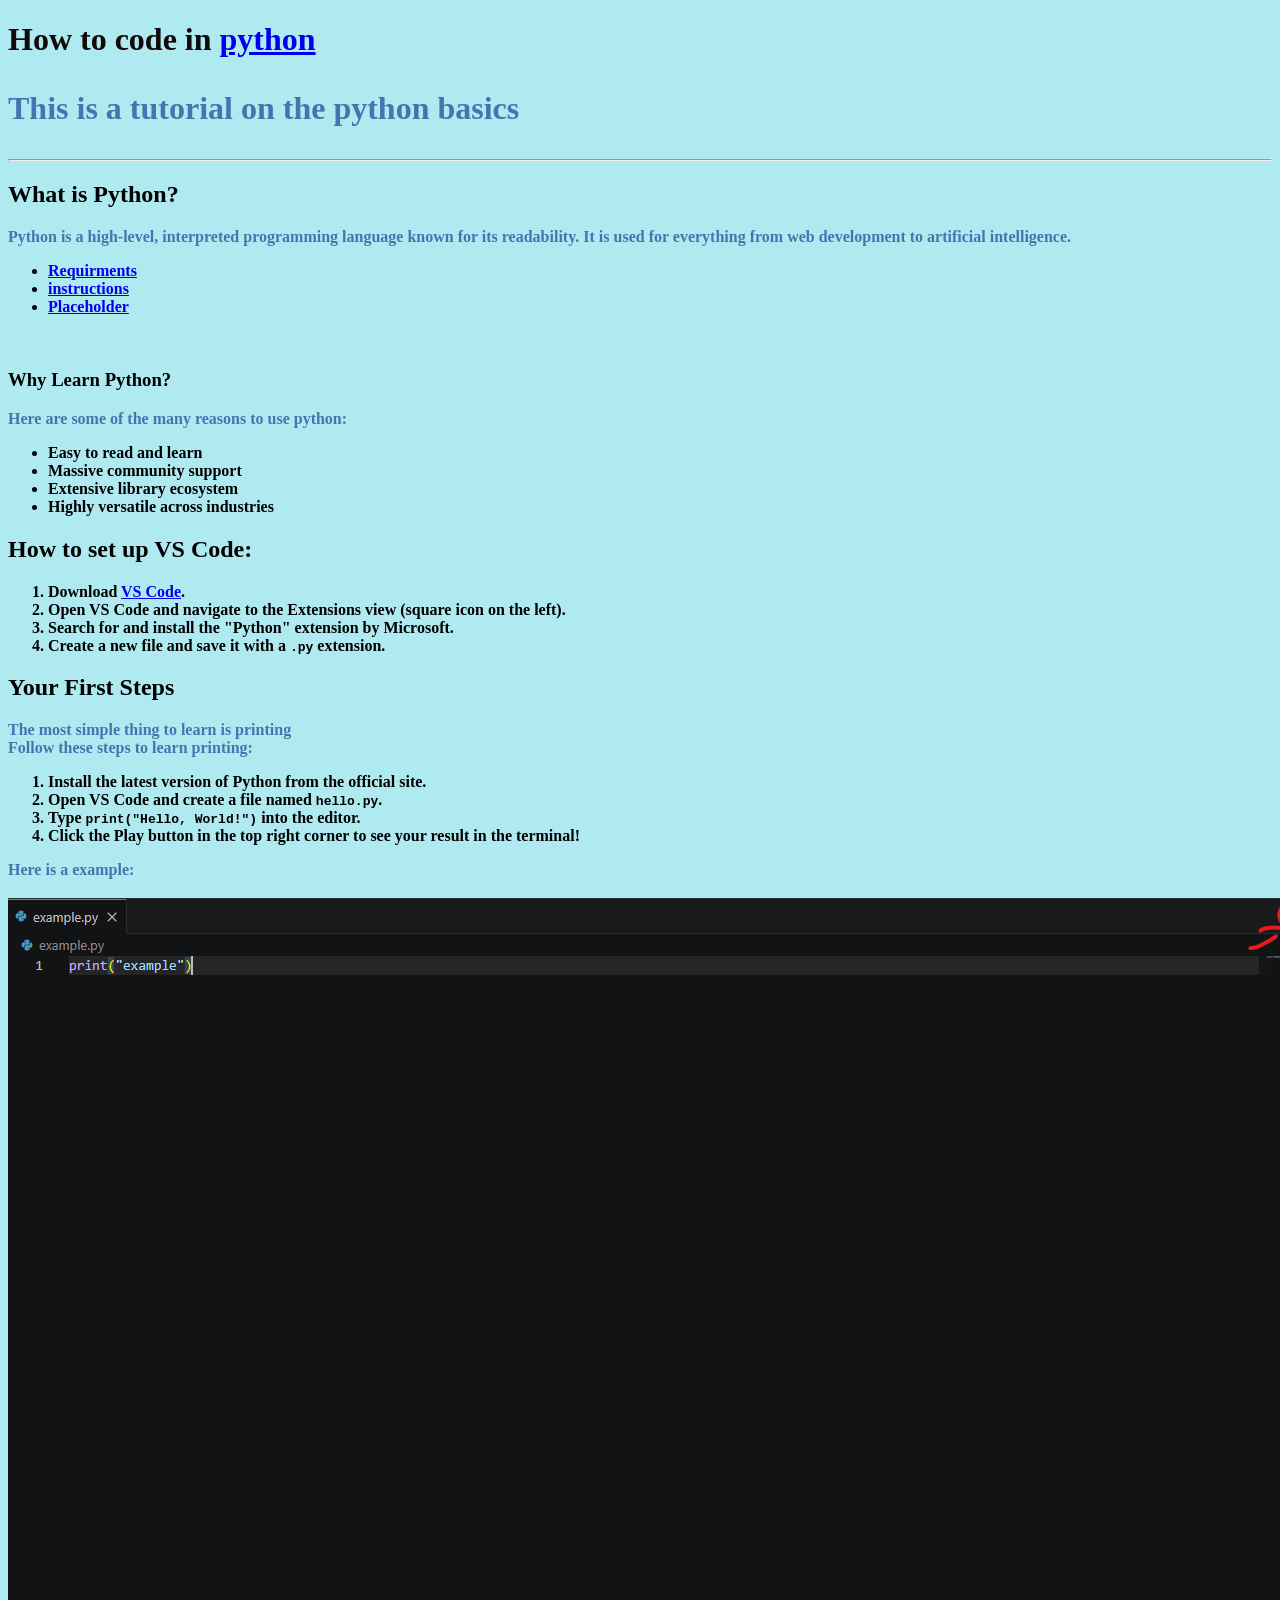
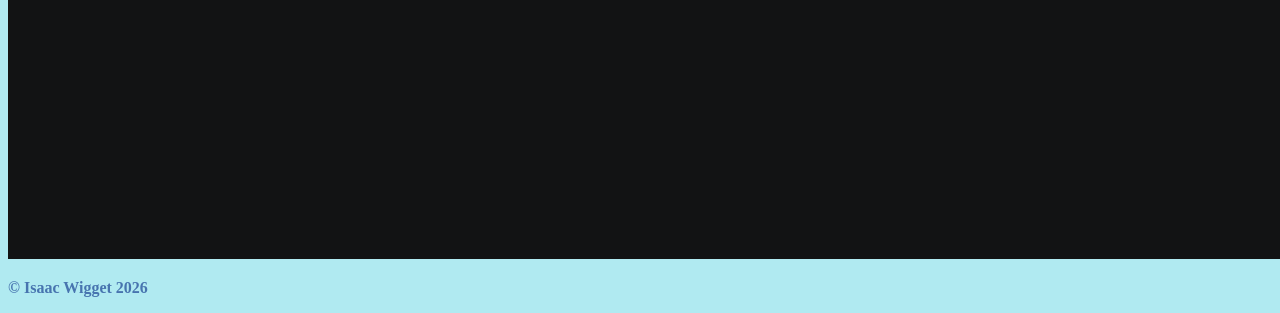
<file: index.html>
<!DOCTYPE html>
<html>
<head>
    <link rel="stylesheet" href="style.css">
</head>
<header>
        <h1>How to code in <a href="https://www.python.org/" target="_blank" rel="noopener noreferrer">python</a><h1> <!--Button and link that leads to pythons offical website-->
        <p><b>This is a tutorial on the python basics<p><b/>
    </header>

    <hr>

    <main>
        <section>
            <h2>What is Python?</h2>
            <p>
                Python is a high-level, interpreted programming language known for its readability. 
                It is used for everything from web development to artificial intelligence.
            </p>
            <nav>
  <ul>
    <li><a href="requirments.html">Requirments</a></li>
    <li><a href="instructions.html">instructions</a></li>
    <li><a href="#">Placeholder</a></li>
  </ul>
</nav>
            <br> <article>
                <h3>Why Learn Python?</h3>
                <p>Here are some of the many reasons to use python:</p>
                <ul>
                    <li>Easy to read and learn</li>
                    <li>Massive community support</li>
                    <li>Extensive library ecosystem</li>
                    <li>Highly versatile across industries</li>
                </ul>
            </article>
        </section>

		</section>
		<h2>How to set up VS Code:</h2>
            <ol>
                <li>Download <a href="https://code.visualstudio.com/">VS Code</a>.</li>
                <li>Open VS Code and navigate to the <b>Extensions</b> view (square icon on the left).</li>
                <li>Search for and install the <b>"Python"</b> extension by Microsoft.</li>
                <li>Create a new file and save it with a <code>.py</code> extension.</li>
            </ol>
		</section>

        <section>
            <h2>Your First Steps</h2>
			<p>The most simple thing to learn is printing<br>Follow these steps to learn printing:<p>
            <ol>
                <li>Install the latest version of Python from the official site.</li>
                <li>Open VS Code and create a file named <code>hello.py</code>.</li>
                <li>Type <code>print("Hello, World!")</code> into the editor.</li>
                <li>Click the <b>Play button</b> in the top right corner to see your result in the terminal!</li>
            </ol>
			<p>Here is a example:<p>
			<img src="schoolthing.png" alt="example">
        </section>
        <section>
        <p> &copy; Isaac Wigget 2026</p>
        </section>
    </main>

</head>
</html>
</file>
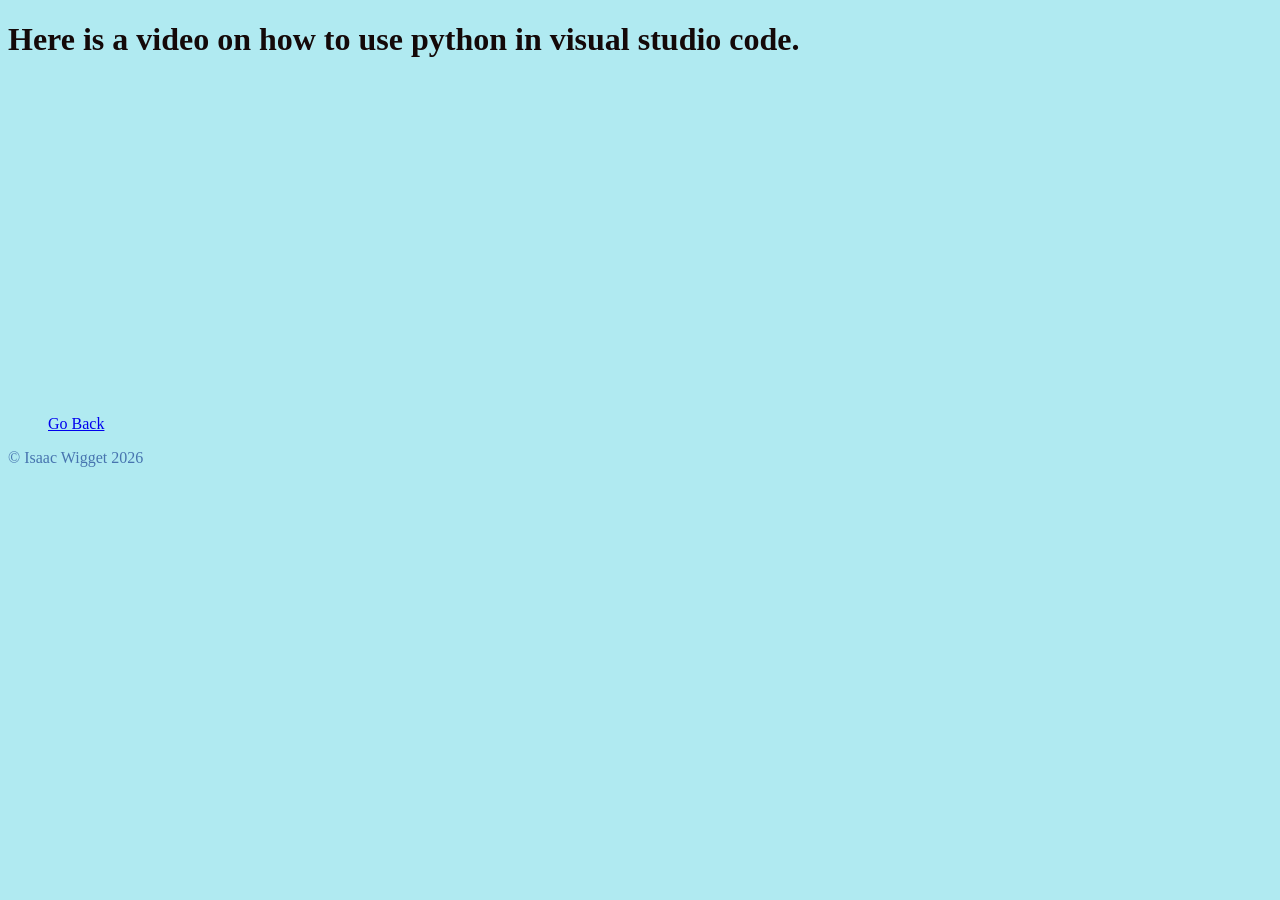
<file: instructions.html>
<!DOCTYPE html>
<html>
  <head>
    <link rel="stylesheet" href="style.css">

  </head>
<header>
<h1>Here is a video on how to use python in visual studio code.</h1>

<iframe width="560" height="315" src="https://www.youtube.com/embed/6i3e-j3wSf0?si=vodd8Zqfwm3peL44" title="YouTube video player" frameborder="0" allow="accelerometer; autoplay; clipboard-write; encrypted-media; gyroscope; picture-in-picture; web-share" referrerpolicy="strict-origin-when-cross-origin" allowfullscreen>
</iframe> <!--Iframe to embed a youtube link-->
    <nav>
  <ul>
    <p><a href="index.html">Go Back</a></p>
  </ul>
</nav>
</header>
<section>
  <p> &copy; Isaac Wigget 2026</p>
</section>
</file>
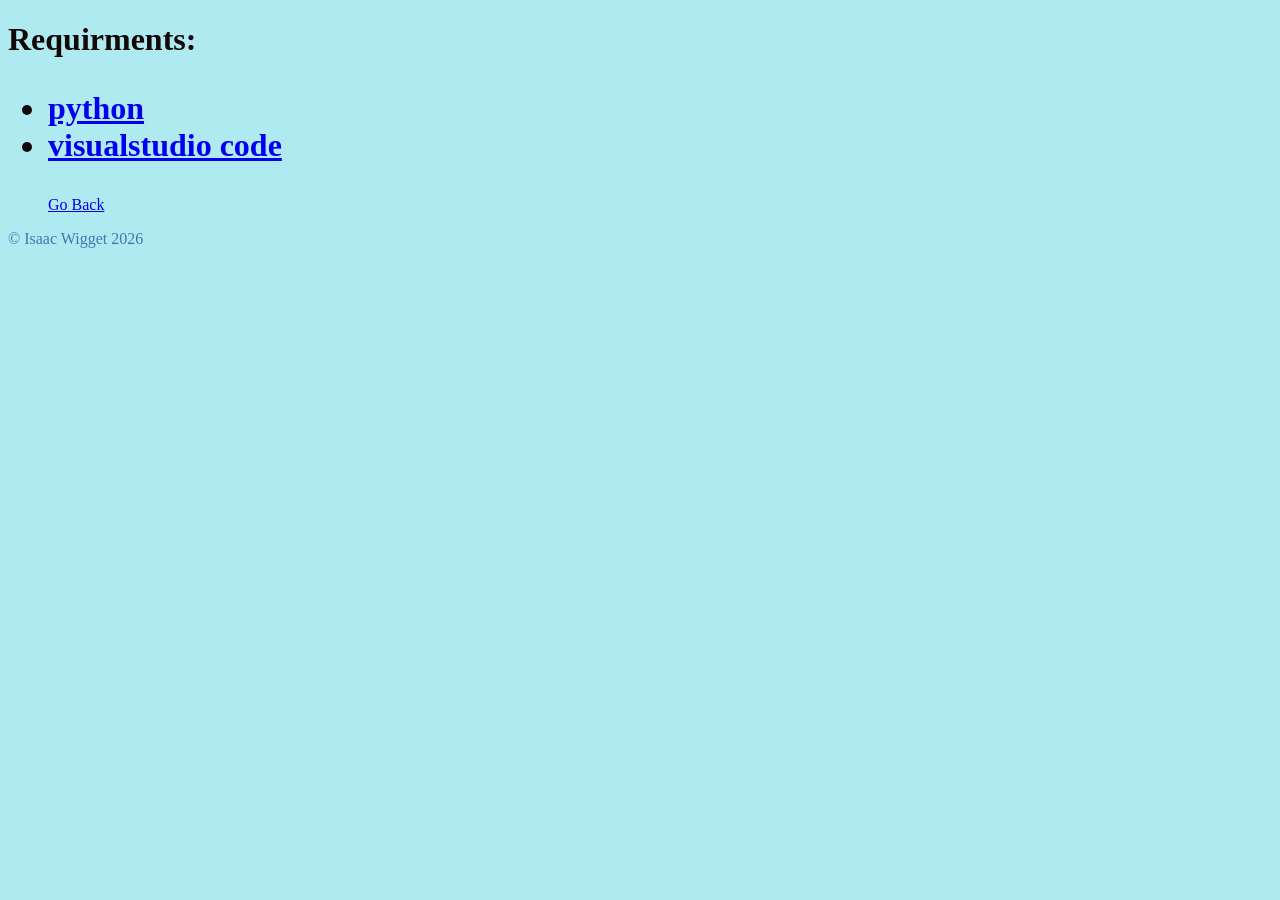
<file: requirments.html>
<!DOCTYPE html>
<html>
<head>
  <link rel="stylesheet" href="style.css">
<header>
    <h1>Requirments:<h1>
    <ul>
        <li><a href="https://www.python.org/">python</a></li>
        <li><a href="https://code.visualstudio.com/">visualstudio code</li>
        </ul>
    </header>
<section>
    <nav>
  <ul>
    <p><a href="index.html">Go Back</a></p>
  </ul>
</nav>
</section>

</body>
<section>
  <p> &copy; Isaac Wigget 2026</p>
</section>
</head>
</html>
</file>
<file: style.css>
body {
  background-color: rgb(176, 234, 241);
}

h1 {
    color:rgb(20, 9, 9)
}
p {
    color:rgb(71, 116, 175)
}
</file>
